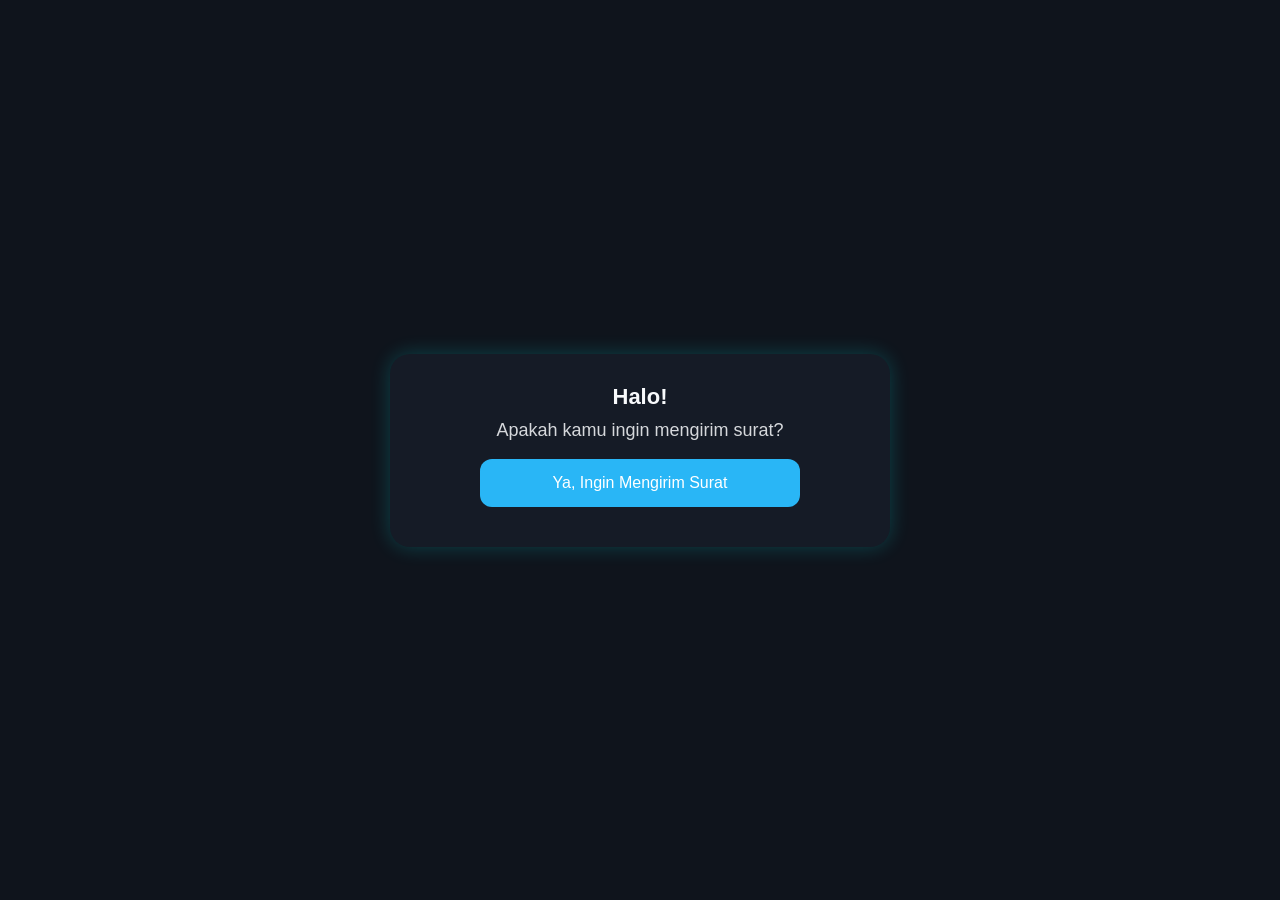
<file: index.html>
<!DOCTYPE html>
<html lang="id">
<head>
    <meta charset="UTF-8">
    <meta name="viewport" content="width=device-width, initial-scale=1.0">
    <title>Surat Ucapan</title>
    <link rel="stylesheet" href="style.css">
</head>
<body class="tema-biasa"> 
    
    <div class="container">
        
        <div id="halaman-awal">
            <h1>Halo!</h1>
            <p style="font-size: 18px;">Apakah kamu ingin mengirim surat?</p>
            <button class="btn btn-biasa" onclick="mulaiAplikasi()">Ya, Ingin Mengirim Surat</button>
        </div>

        <div id="menu-tema" class="hidden">
            <h1>Pilih Tema Surat</h1>
            <p>Pilih suasana ucapan yang ingin kamu buat:</p>
            <button class="btn btn-lebaran" onclick="setTema('lebaran')">Lebaran</button>
            <button class="btn btn-cinta" onclick="setTema('cinta')">Ungkapan Cinta</button>
            <button class="btn btn-ultah" onclick="setTema('ultah')">Ulang Tahun</button>
            <button class="btn btn-biasa" onclick="setTema('biasa')">Biasa / Kasual</button>
            <button class="btn btn-secondary" onclick="kembaliKeAwal()">← Kembali</button>
        </div>

     <div id="menu-utama" class="hidden">
            <h1 id="judul-utama">Buat Ucapan</h1>
            <p>Silakan pilih cara membuat ucapan:</p>
            <button class="btn btn-biasa" onclick="pilihMode('desain')">Ingin Membuat Desain</button>
            <button class="btn btn-secondary" onclick="pilihMode('instan')">Menggunakan Desain yang Tersedia</button>
            <button class="btn btn-secondary" style="margin-top: 15px;" onclick="kembaliKeTema()">← Ganti Tema Acara</button>
        </div>

        <div id="area-desain" class="hidden">
            <h2>Tulis & Atur Suratmu</h2>
            
            <div id="fitur-kue-desain" class="hidden">
                <div class="kue-wadah">
                    <svg class="kue-svg" viewBox="0 0 100 100">
                        <rect x="47" y="10" width="6" height="15" fill="#ffa500"/>
                        <circle cx="50" cy="5" r="4" fill="#ff4500"/>
                        <path id="kue-badan-desain" d="M20,50 L80,50 L75,90 L25,90 Z" fill="#4ea8de" stroke="#333" stroke-width="2"/>
                        <path d="M18,50 Q30,40 40,50 Q50,40 60,50 Q70,40 82,50 L80,55 L20,55 Z" fill="#ffffff" stroke="#333" stroke-width="1"/>
                    </svg>
                </div>
                <p>Pilih warna kuemu:</p>
                <div class="palet-warna">
                    <div class="kotak-warna" style="background-color: #ffb6c1;" onclick="pilihWarnaKue('#ffb6c1')"></div>
                    <div class="kotak-warna" style="background-color: #ff7ff5;" onclick="pilihWarnaKue('#ff7ff5')"></div>
                    <div class="kotak-warna" style="background-color: #7bed9f;" onclick="pilihWarnaKue('#7bed9f')"></div>
                    <div class="kotak-warna" style="background-color: #4ea8de;" onclick="pilihWarnaKue('#4ea8de')"></div>
                    <div class="kotak-warna" style="background-color: #eccc68;" onclick="pilihWarnaKue('#eccc68')"></div>
                </div>
            </div>

            <p>Tulis ucapan kamu:</p>
            <textarea class="input-ucapan" id="teks-input-desain" placeholder="Ketik ucapan kustom kamu..." oninput="updateUcapan('desain')"></textarea>

            <div class="surat-box">
                <p id="tampilan-ucapan-desain" style="white-space: pre-wrap; font-weight: bold;">[ Ucapanmu akan muncul di sini ]</p>
            </div>
            
            <div class="button-group">
                <button class="btn btn-secondary" onclick="resetMenu()">← Kembali</button>
                <button class="btn btn-biasa" id="btn-share-desain" onclick="bagikanLink('desain')">🔗 Kirim via Link</button>
            </div>
        </div>

        <div id="area-instan" class="hidden">
            <h2>Surat Ucapan Instan</h2>
            <p>(Hiasan otomatis rapi sesuai tema, tinggal ketik ucapan pengirim!)</p>
            
            <div id="fitur-kue-instan" class="kue-wadah hidden">
                <svg class="kue-svg" viewBox="0 0 100 100">
                    <rect x="47" y="10" width="6" height="15" fill="#ffa500"/>
                    <circle cx="50" cy="5" r="4" fill="#ff4500"/>
                    <path id="kue-badan-instan" d="M20,50 L80,50 L75,90 L25,90 Z" fill="#ff7ff5" stroke="#333" stroke-width="2"/>
                    <path d="M18,50 Q30,40 40,50 Q50,40 60,50 Q70,40 82,50 L80,55 L20,55 Z" fill="#ffffff" stroke="#333" stroke-width="1"/>
                </svg>
            </div>

            <p>Tulis ucapan pengirim di sini:</p>
            <textarea class="input-ucapan" id="teks-input-instan" placeholder="Ketik ucapan dari kamu..." oninput="updateUcapan('instan')"></textarea>

            <div class="surat-box">
                <div id="hiasan-atas-instan" style="text-align: center; margin-bottom: 10px; font-size: 20px;">✉️---------------✉️</div>
                <p id="tampilan-ucapan-instan" style="white-space: pre-wrap; text-align: center;">[ Ucapan kustom pengirim akan muncul di sini ]</p>
                <div id="hiasan-bawah-instan" style="text-align: center; margin-top: 10px; font-size: 20px;">✉️-----------------✉️</div>
            </div>
            
            <div class="button-group">
                <button class="btn btn-secondary" onclick="resetMenu()">← Kembali</button>
                <button class="btn btn-biasa" id="btn-share-instan" onclick="bagikanLink('instan')">🔗 Kirim via Link</button>
            </div>
        </div>

    </div>

    <script src="script.js"></script>
</body>
</html>
</file>
<file: style.css>
:root {
  --bg-utama: #12161f;
  --bg-container: #1a1f2c;
  --warna-neon: #00ffff;
  --warna-teks: #ffffff;
}

body.tema-biasa {
  --bg-utama: #0f141c;
  --bg-container: #151b26;
  --warna-neon: #38bdf8; 
  --warna-teks: #f8fafc;
}

body.tema-lebaran {
  --bg-utama: #0a1c14;
  --bg-container: #102a1e;
  --warna-neon: #2ecc71; 
  --warna-teks: #f0fff4;
}

body.tema-cinta {
  --bg-utama: #1f0b1e;
  --bg-container: #360621;
  --warna-neon: #ff477e; 
  --warna-teks: #fff0f5;
}

body.tema-ultah {
  --bg-utama: #160f29;
  --bg-container: #2b1c4e;
  --warna-neon: #be95c4; 
  --warna-teks: #e0b1cb;
}

* {
  box-sizing: border-box;
  margin: 0;
  padding: 0;
  font-family: 'Segoe UI', Tahoma, Geneva, Verdana, sans-serif;
}

.hidden {
  display: none !important;
}

body {
  background-color: var(--bg-utama);
  color: var(--warna-teks);
  min-height: 100vh;
  display: flex;
  justify-content: center;
  align-items: center;
  padding: 15px;
  transition: all 0.4s ease;
}

.container {
  background-color: var(--bg-container);
  width: 95%;          
  max-width: 500px;
  padding: 30px;     
  border-radius: 20px;
  text-align: center;
  box-shadow: 0 0 20px rgba(0, 255, 255, 0.2);
  margin: 20px auto;  
}

h1, h2 {
  margin-bottom: 10px;
  font-size: 22px;
  font-weight: 700;
}

p {
  margin-bottom: 18px;
  font-size: 14px;
  opacity: 0.85;
}


.btn {
  display: block !important;
  width: 100% !important;
  max-width: 320px !important;
  padding: 15px !important;
  margin: 10px auto !important;
  background-color: #29b6f6 !important;
  color: white !important;
  border-radius: 12px !important;
  border: none !important;
  font-size: 16px !important;
  cursor: pointer !important;
}
  
  background-color: rgba(255, 255, 255, 0.1) !important;
  backdrop-filter: blur(5px) !important;
}

.btn-tema {
  background-color: color-mix(in srgb, var(--warna-neon), transparent 70%) !important;
  border-color: var(--warna-neon) !important;
}

.btn:hover {
  background-color: var(--warna-neon) !important;
  transform: translateY(-2px);
}
}

/* WARNA SOLID (Jreng dan Tidak Transparan) */
.btn-biasa { background-color: #29b6f6 !important; border-color: #03a9f4 !important; }
.btn-lebaran { background-color: #2ecc71 !important; border-color: #27ae60 !important; }
.btn-cinta { background-color: #ff477e !important; border-color: #e83e8c !important; }
.btn-ultah { background-color: #b784bf !important; border-color: #9b59b6 !important; }
.btn-secondary { background-color: #4f5d73 !important; border-color: #37474f !important; }


.button-group {
  display: flex;
  gap: 8px;
  max-width: 320px;
  margin: 15px auto 0 auto;
}

.button-group .btn, .button-group button {
  flex: 1;
  margin-bottom: 0 !important;
}

.input-ucapan {
  width: 100%;
  max-width: 320px;
  height: 90px;
  padding: 10px;
  border-radius: 8px;
  border: 2px solid #4f5d73;
  background-color: rgba(255, 255, 255, 0.05);
  color: #fff;
  font-size: 14px;
  resize: none;
  margin: 0 auto 15px auto;
  outline: none;
  display: block;
}

.input-ucapan:focus {
  border-color: var(--warna-neon);
}

.surat-box {
  background-color: rgba(255, 255, 255, 0.06);
  border: 1.5px dashed rgba(255, 255, 255, 0.25);
  padding: 20px;
  border-radius: 12px;
  max-width: 320px;
  margin: 15px auto;
  min-height: 100px;
  word-wrap: break-word;
  
  font-family: 'Georgia', serif;
  font-size: 12px;
  line-height: 1.6;
  color: #ffffff;
}

.kue-wadah {
  display: flex;
  justify-content: center;
  margin-bottom: 12px;
}

.kue-svg {
  width: 90px;
  height: 90px;
}

.palet-warna {
  display: flex;
  justify-content: center;
  gap: 8px;
  margin-bottom: 15px;
}

.kotak-warna {
  width: 28px;
  height: 28px;
  border-radius: 50%;
  cursor: pointer;
  border: 2px solid #fff;
  transition: transform 0.2s;
}

.kotak-warna:hover {
  transform: scale(1.15);
}
</file>
